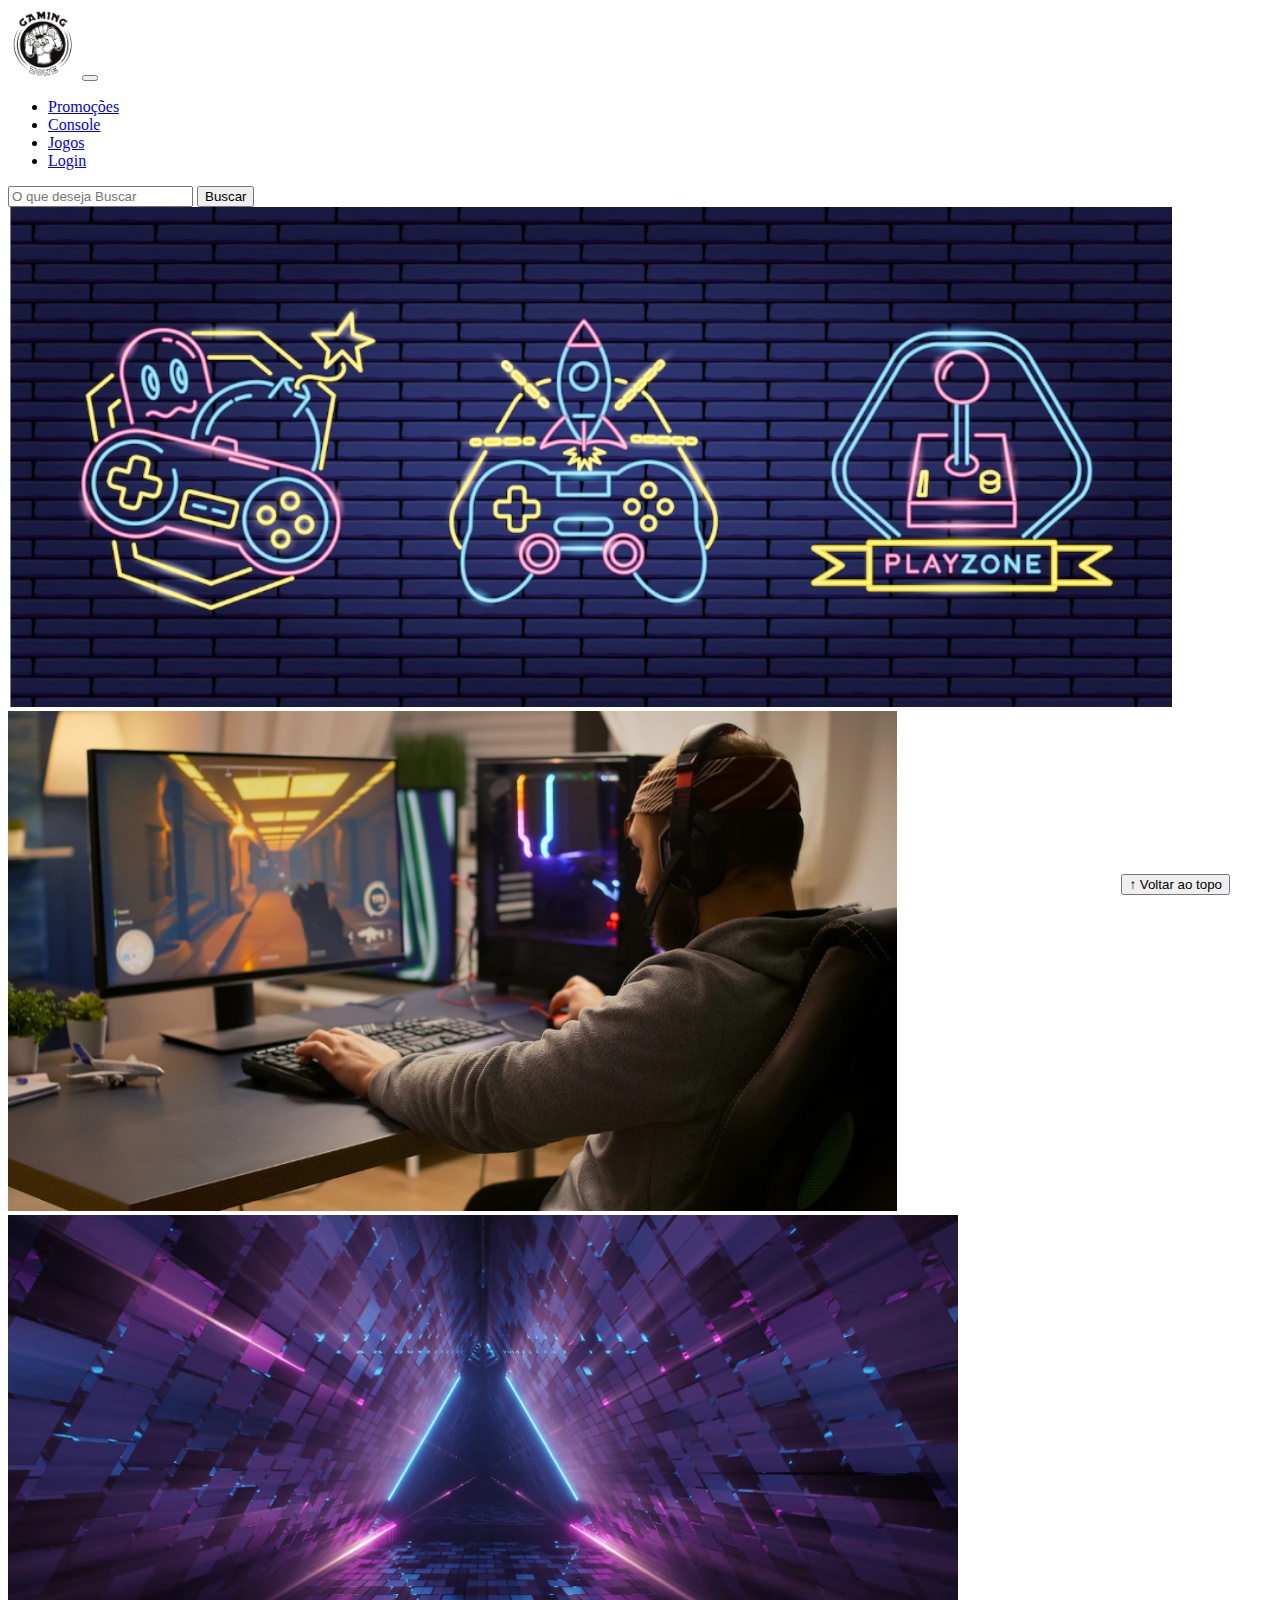
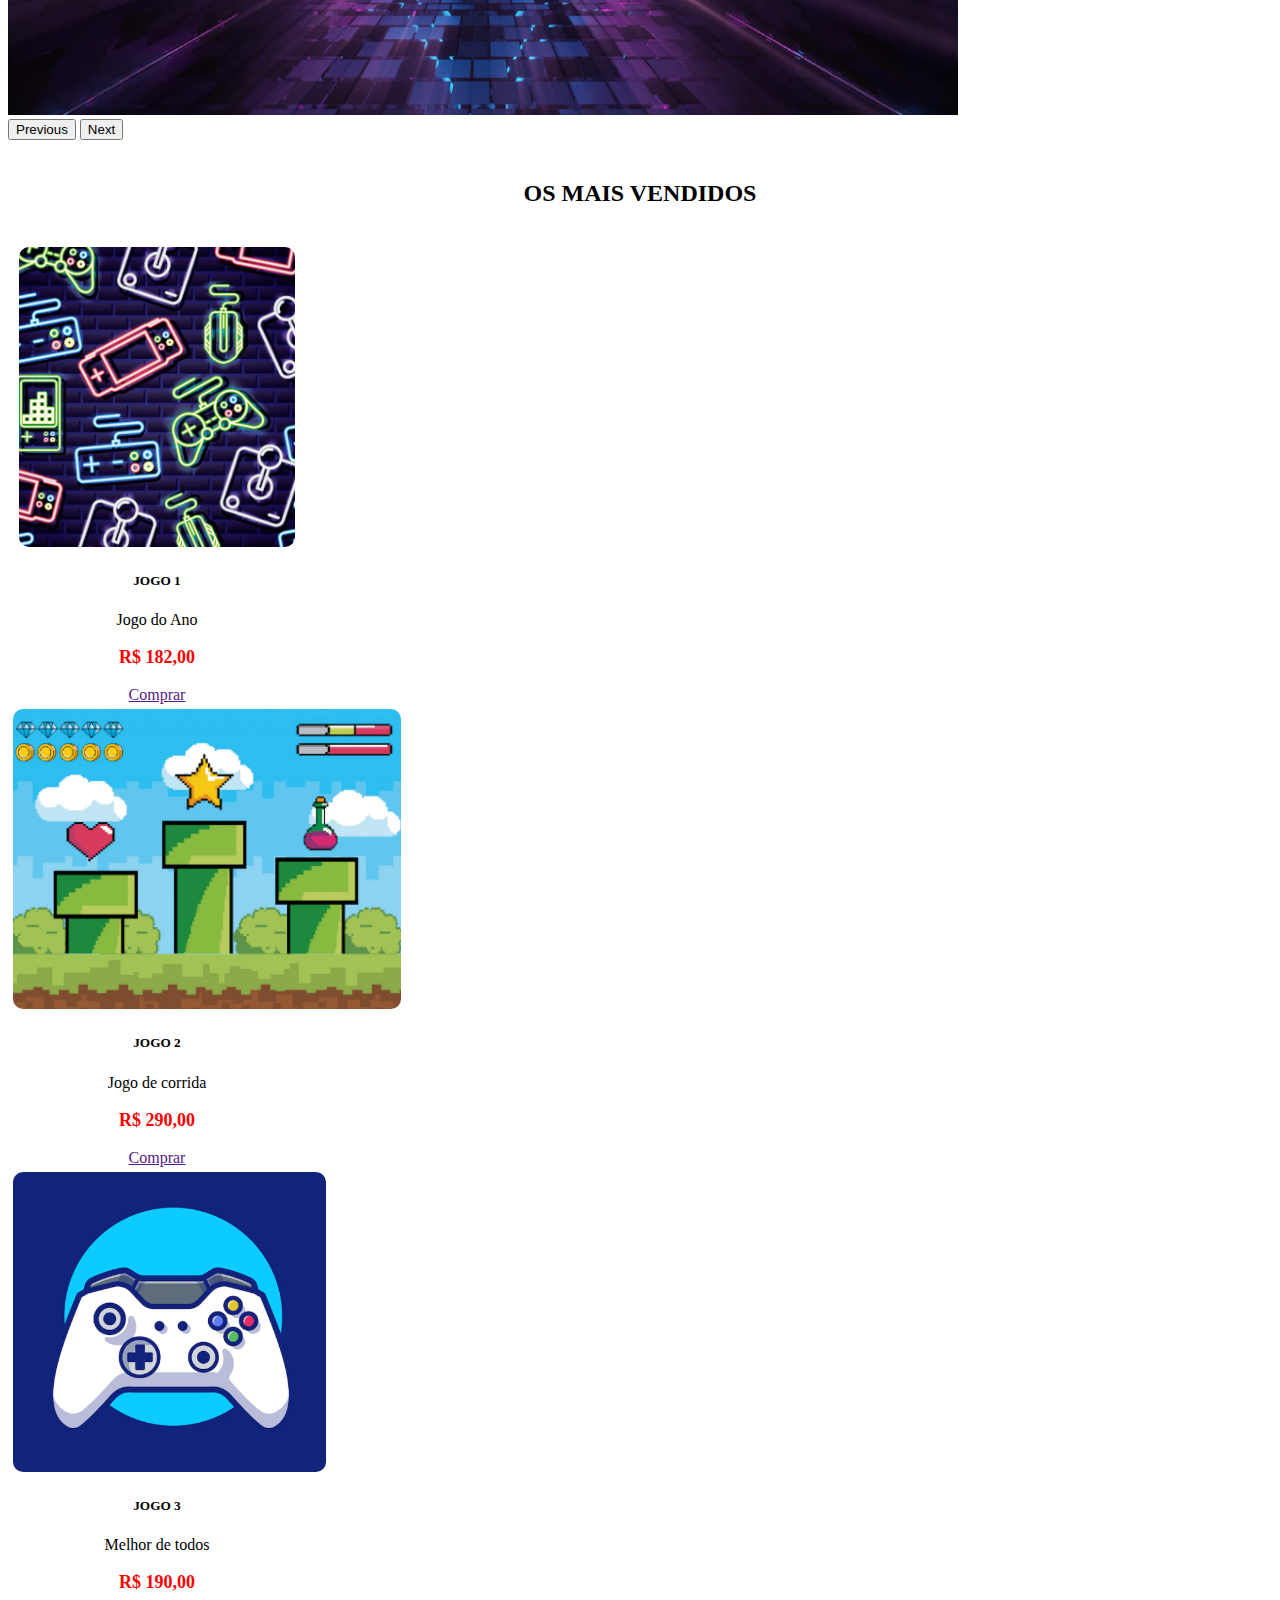
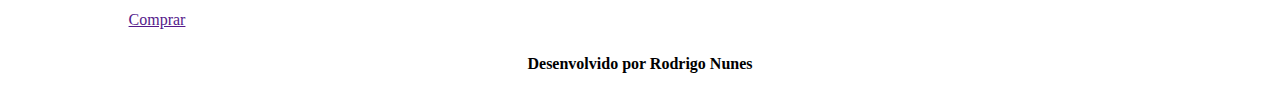
<file: index.html>
<!DOCTYPE html>
<html lang="pt-br">

<head>
  <meta charset="UTF-8">
  <meta http-equiv="X-UA-Compatible" content="IE=edge">
  <meta name="viewport" content="width=device-width, initial-scale=1.0">
  <title>LH Games</title>

  <link href="https://cdn.jsdelivr.net/npm/bootstrap@5.2.2/dist/css/bootstrap.min.css" rel="stylesheet"
    integrity="sha384-Zenh87qX5JnK2Jl0vWa8Ck2rdkQ2Bzep5IDxbcnCeuOxjzrPF/et3URy9Bv1WTRi" crossorigin="anonymous">

  <link rel="stylesheet" href="css/estilo.css">



</head>

<body>
  <header>
    <nav class="navbar navbar-expand-lg bg-body-tertiary">
      <div class="container-fluid">
        <a class="navbar-brand" href="index.html"><img src="img/logo.png"></a>
        <button class="navbar-toggler" type="button" data-bs-toggle="collapse" data-bs-target="#navbarSupportedContent" aria-controls="navbarSupportedContent" aria-expanded="false" aria-label="Toggle navigation">
          <span class="navbar-toggler-icon"></span>
        </button>
        <div class="collapse navbar-collapse" id="navbarSupportedContent">
          <ul class="navbar-nav me-auto mb-2 mb-lg-0">
            <li class="nav-item">
              <a class="nav-link active" aria-current="page" href="#">Promoções</a>
            </li>
            <li class="nav-item">
              <a class="nav-link" href="#">Console</a>
            </li>
            <li class="nav-item">
              <a class="nav-link" href="#">Jogos</a>
            </li>
          </li>
          <li class="nav-item">
            <a class="nav-link" href="login.html">Login</a>
          </li>
          </ul> 
          <form class="d-flex" role="search">
            <input class="form-control me-2" type="search" placeholder="O que deseja Buscar" aria-label="search">
            <button class="btn btn-outline-success" type="submit">Buscar</button>
          </form>
        </div>
      </div>
    </nav>
  </header>

  <main>



    <section id="section-banners" class="container">
      <div id="carouselExample" class="carousel slide">
        <div class="carousel-inner">
          <div class="carousel-item active" data-slide-to="0">
            <img src="img/banner1.PNG" class="d-block w-100" alt="Venha Compra na nossa Loja">
          </div>
          <div class="carousel-item" data-slide-to="1">
            <img src="img/banner2.PNG" class="d-block w-100" alt="Promoção de Produtos">
          </div>
          <div class="carousel-item" data-slide-to="2">
            <img src="img/banner3.PNG" class="d-block w-100" alt="Várias novidades de produtos">
          </div>
        </div>
        <button class="carousel-control-prev" type="button" data-bs-target="#carouselExample" data-bs-slide="prev">
          <span class="carousel-control-prev-icon" aria-hidden="true"></span>
          <span class="visually-hidden">Previous</span>
        </button>
        <button class="carousel-control-next" type="button" data-bs-target="#carouselExample" data-bs-slide="next">
          <span class="carousel-control-next-icon" aria-hidden="true"></span>
          <span class="visually-hidden">Next</span>
        </button>
      </div>
      

    </section>
    <section id="section-vendidos" class="container">

      <h2>OS MAIS VENDIDOS</h2> 

     <div class="card-group"> 
        <div class="card" style="width: 18rem;">
          <img src="img/jogo1.PNG" class="card-img-top" alt="Descrição da foto">
          <div class="card-body">
            <h5 class="card-title">JOGO 1</h5>
            <p class="card-text">Jogo do Ano</p>
            <p class="preco">R$ 182,00</p>
            <a class="btn btn-primary" href="" role="button">Comprar</a>
          </div>
        </div>
          <div class="card" style="width: 18rem;">
            <img src="img/jogo2.PNG" class="card-img-top" alt="Descrição da foto">
            <div class="card-body">
              <h5 class="card-title">JOGO 2</h5>
              <p class="card-text">Jogo de corrida</p>
              <p class="preco">R$ 290,00</p>
              <a class="btn btn-primary" href="" role="button">Comprar</a>
            </div>
          </div>
          <div class="card" style="width: 18rem;">
            <img src="img/jogo3.PNG" class="card-img-top" alt="Descrição da foto">
            <div class="card-body">
              <h5 class="card-title">JOGO 3</h5>
              <p class="card-text">Melhor de todos</p>
              <p class="preco">R$ 190,00</p>
              <a class="btn btn-primary" href="" role="button">Comprar</a>
            </div>
          </div>    
      </div>
    </div>

    </section>


  </main>

  <footer>
    <p>Desenvolvido por Rodrigo Nunes</p>
  </footer>

  <button id="voltar-topo" type="button" class="btn btn-outline-primary" onclick="topo()">&uarr; Voltar ao topo</button>

  <script src="js/script.js"></script>
  <script src="https://cdn.jsdelivr.net/npm/bootstrap@5.2.2/dist/js/bootstrap.bundle.min.js"
    integrity="sha384-OERcA2EqjJCMA+/3y+gxIOqMEjwtxJY7qPCqsdltbNJuaOe923+mo//f6V8Qbsw3"
    crossorigin="anonymous"></script>

</body>

</html>
</file>
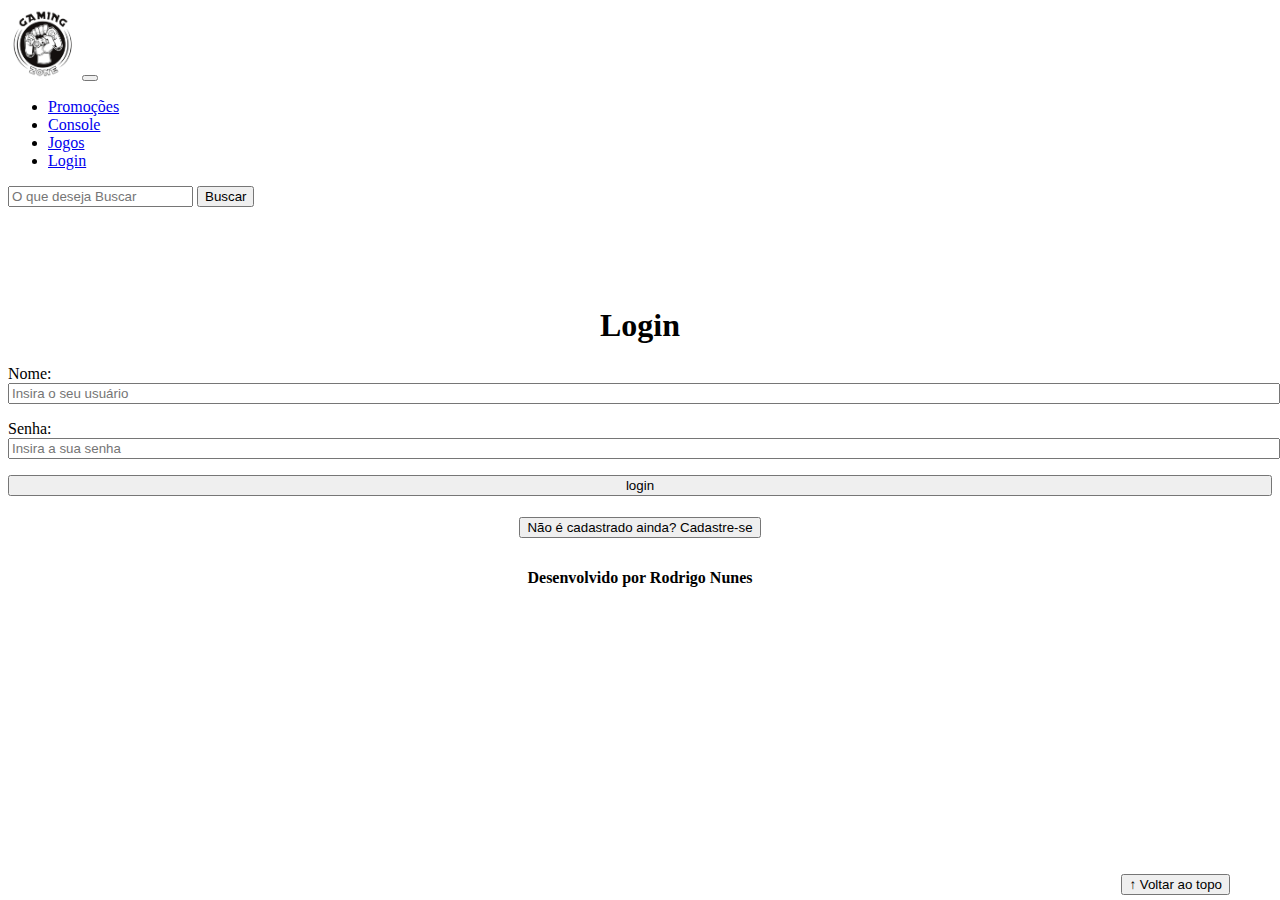
<file: login.html>
<!DOCTYPE html>
<html lang="pt-br">

<head>
    <meta charset="UTF-8">
    <meta http-equiv="X-UA-Compatible" content="IE=edge">
    <meta name="viewport" content="width=device-width, initial-scale=1.0">
    <title>LH Games - login</title>
    <link href="https://cdn.jsdelivr.net/npm/bootstrap@5.2.2/dist/css/bootstrap.min.css" rel="stylesheet"
        integrity="sha384-Zenh87qX5JnK2Jl0vWa8Ck2rdkQ2Bzep5IDxbcnCeuOxjzrPF/et3URy9Bv1WTRi" crossorigin="anonymous">
    <link rel="stylesheet" href="css/estilo.css">
</head>

<body>
    <header>
        <nav class="navbar navbar-expand-lg bg-body-tertiary">
            <div class="container-fluid">
              <a class="navbar-brand" href="index.html"><img src="img/logo.png"></a>
              <button class="navbar-toggler" type="button" data-bs-toggle="collapse" data-bs-target="#navbarSupportedContent" aria-controls="navbarSupportedContent" aria-expanded="false" aria-label="Toggle navigation">
                <span class="navbar-toggler-icon"></span>
              </button>
              <div class="collapse navbar-collapse" id="navbarSupportedContent">
                <ul class="navbar-nav me-auto mb-2 mb-lg-0">
                  <li class="nav-item">
                    <a class="nav-link active" aria-current="page" href="#">Promoções</a>
                  </li>
                  <li class="nav-item">
                    <a class="nav-link" href="#">Console</a>
                  </li>
                  <li class="nav-item">
                    <a class="nav-link" href="#">Jogos</a>
                  </li>
                </li>
                <li class="nav-item">
                  <a class="nav-link" href="login.html">Login</a>
                </li>
                </ul> 
                <form class="d-flex" role="search">
                  <input class="form-control me-2" type="search" placeholder="O que deseja Buscar" aria-label="search">
                  <button class="btn btn-outline-success" type="submit">Buscar</button>
                </form>
              </div>
            </div>
          </nav>
    </header>

    <main>
        <section id="section-login">
            <h1>Login</h1>
            <div class="d-flex justify-content-center">
                <form method="post" action="" id="login">
                    <p>
                        <label for="usuario">Nome: </label>
                        <input id="usuario" name="usuario" required="required" type="text"
                            placeholder="Insira o seu usuário" class="form-control" />
                    </p>
                    <p>
                        <label for="senha">Senha: </label>
                        <input id="senha" name="senha" required="required" type="password"
                            placeholder="Insira a sua senha" class="form-control" />
                    </p>
                    <p>
                        <input type="button" value="login" class="btn btn-primary" id="bt-login" onclick="login()" />
                    </p>
                </form>
            </div>
        </section>

        <section id="section-cadastro">
            <div id="botao-cadastrar">
                <button type="button" class="btn btn-info">Não é cadastrado ainda? Cadastre-se</button>
            </div>
            <div id="form-cadastrar">

                <h1>Criar minha conta</h1>
                <p>Informe os seus dados abaixo para criar sua conta.</p>

                <div class="d-flex justify-content-center">
                    <form method="post" action="" id="login">
                        <p>
                            <label for="usuario">Usuário: </label>
                            <input id="usuario" name="usuario" required="required" type="text"
                                placeholder="ex. nome de usuário" class="form-control" />
                        </p>
                        <p>
                            <label for="email">E-mail: </label>
                            <input id="email" name="email" required="required" type="email"
                                placeholder="seu@email.com.br" class="form-control" />
                        </p>
                        <p>
                            <label for="senha">Senha: </label>
                            <input id="senha" name="senha" required="required" type="password"
                                placeholder="mínimo de 6 caracteres" class="form-control" />
                        </p>
                        <p>
                            <input type="button" value="Cadastrar" class="btn btn-primary" id="bt-cadastrar"
                                onclick="cadastro()" />
                        </p>
                    </form>
                </div>

            </div>
        </section>

    </main>



    <footer>
        <p>Desenvolvido por Rodrigo Nunes</p>
    </footer>

    <button id="voltar-topo" type="button" class="btn btn-outline-primary" onclick="topo()">&uarr; Voltar ao topo</button>
    
    <script src="https://cdn.jsdelivr.net/npm/bootstrap@5.2.2/dist/js/bootstrap.bundle.min.js"
        integrity="sha384-OERcA2EqjJCMA+/3y+gxIOqMEjwtxJY7qPCqsdltbNJuaOe923+mo//f6V8Qbsw3"
        crossorigin="anonymous"></script>
    <script src="js/script.js"></script>

    <script src="https://code.jquery.com/jquery-3.6.1.js"
        integrity="sha256-3zlB5s2uwoUzrXK3BT7AX3FyvojsraNFxCc2vC/7pNI=" crossorigin="anonymous"></script>
    <script type="text/javascript" src="js/jquery-script.js"></script>

</body>

</html>
</file>
<file: css/estilo.css>
/*cabeçalho*/
header img {
    height: 70px;
    width: 70px;    
}

/*Conteudo principal*/


/*banner*/
#section-banners img {
    height: 500px;

}
/*Produtos vendidos*/

#section-vendidos {
    text-align: center;
}

#section-vendidos h2 {
    font-weight: bold;
    padding: 20px;
}

#section-vendidos img {
    height: 300px;
    border-radius: 10px;
}

#section-vendidos .card {
    margin: 5px;
    border: 1px snow;   
    border-radius 10px;
}

#section-vendidos .preco {
    color: red;
    font-size: 18px;
    font-weight: bold;
}

/*Rodapé*/

footer {
    text-align: center;
}

footer p {
    font-weight: bold;
    padding: 10px;
}

/*Botão ao Voltar-topo*/

#voltar-topo {
    position: fixed;
    bottom: 5px;
    right: 50px;
}

/* pagina de login */

#section-login {
    margin-top: 100px;
}

#section-login h1   {
    text-align: center;
}

#section-login input {
    width: 100%;
}

/* Formulário de cadastro*/

#section-cadastro {
    padding: 5px;
    text-align: center;
    background-color: #fff;
}

#form-cadastrar {
    padding: 50px;
    display: none;
}
</file>
